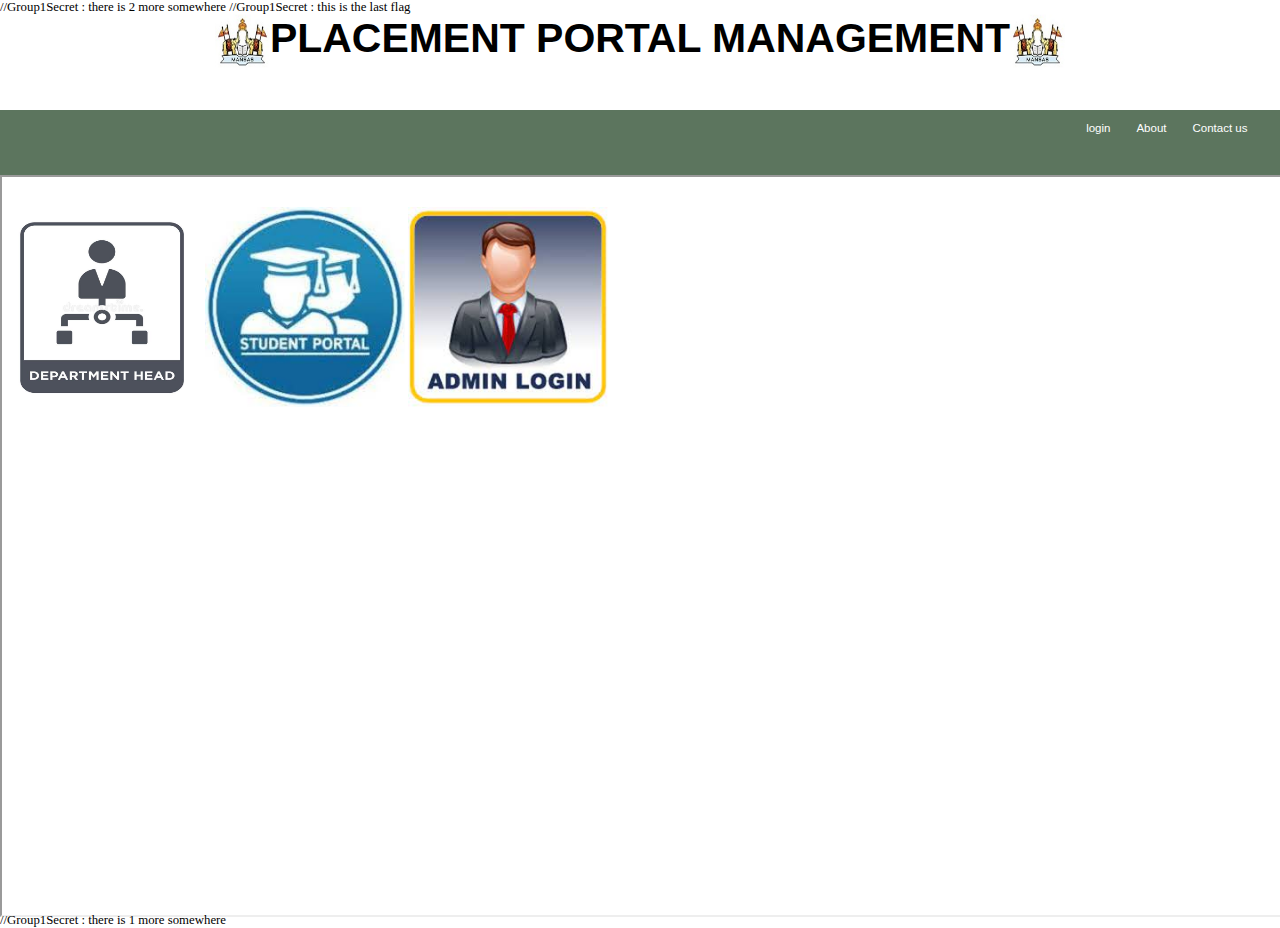
<file: index.html>
<!DOCTYPE html5>
<html>
//Group1Secret : there is 2 more somewhere
<head>
<title></title>
<link type="text/css" rel="stylesheet" href="stylesheet.css">
</head>
//Group1Secret : this is the last flag
<body>
<div id="header">
<!--historyden.com-->
<h3 style="color:black;"><img src="mvgr.jpg" style="float:left;width:55px;height:55px;">PLACEMENT PORTAL MANAGEMENT<img src="mvgr.jpg" style="float:right;width:55px;height:55px;"></h3>
</div>
<div id="footer">
	<ul>
		<li><a href="sidebar.html" target="frame">login</a></li>
		<li><a href="about.html" target="frame">About</a></li>
		<!--<li><a href="index.html" target="frame">Help</a></li>-->
		<li><a href="contact.html" target="frame">Contact us</a></li>
		
	</ul>
<h3 style="font-size:25px">  </h3>
</div>

<div class="main" >
<iframe height="100%" width="100%" name="frame" src="sidebar.html">
</iframe>
</div>
 
<!--<div id="footer">
	<ul>
		<li><a href="">About</a></li>
		<li><a href="">Careers</a></li>
		<li><a href="">Help</a></li>
		<li><a href="">Contact us</a></li>
	</ul>
&copy; 2019 IT Dept. all rights are reserved.
<!--here &copy; will provide copyrights logo
</div>-->

//Group1Secret : there is 1 more somewhere
<!--duplicate-->

</body>
</html>
</file>
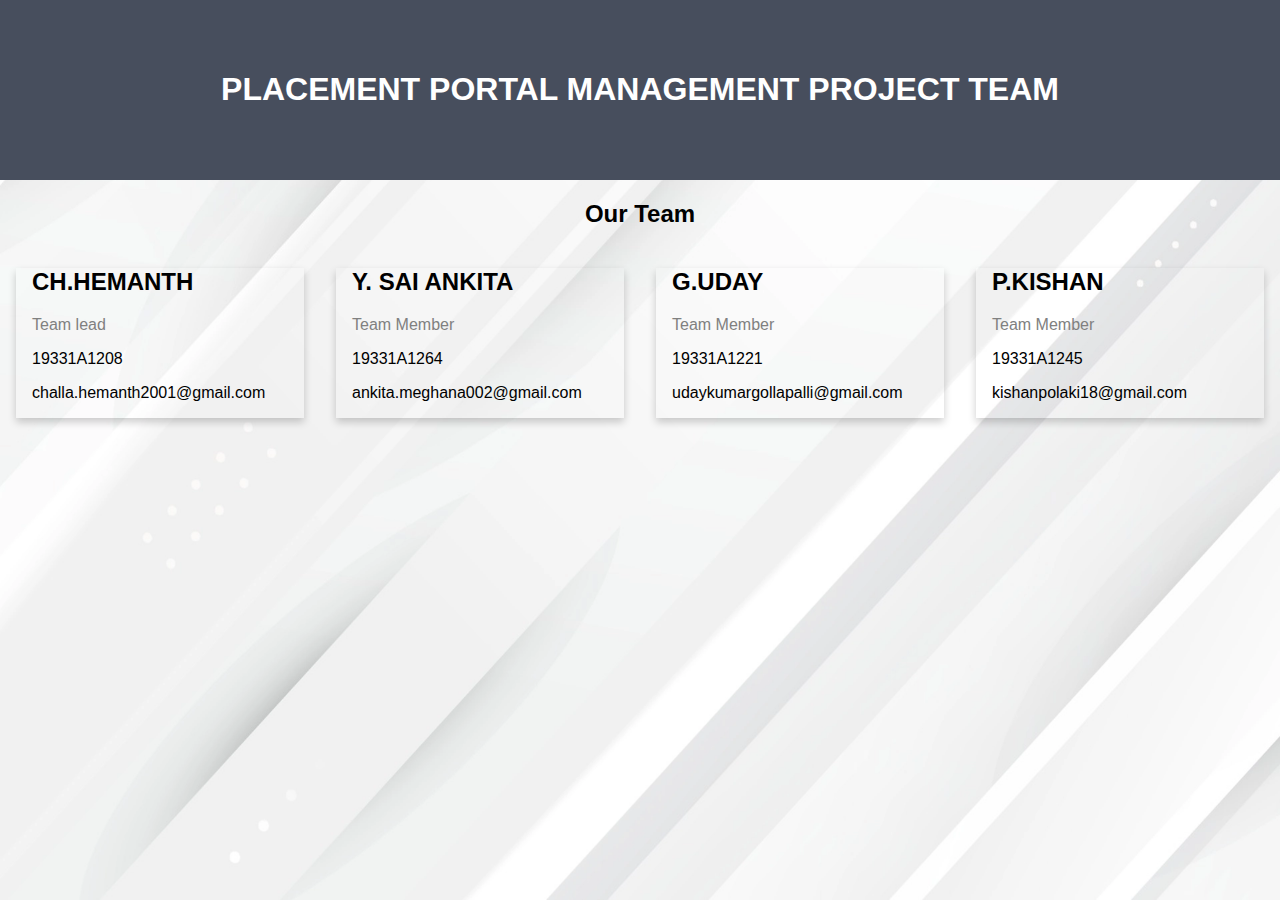
<file: about.html>
<!DOCTYPE html>
<html>
<head>
<meta name="viewport" content="width=device-width, initial-scale=1">
<script type="text/javascript" src="https://gc.kis.v2.scr.kaspersky-labs.com/FD126C42-EBFA-4E12-B309-BB3FDD723AC1/main.js?attr=[base64]" nonce="61c27108ec35c00c0d7aacc482990a2c" charset="UTF-8"></script><link rel="stylesheet" crossorigin="anonymous" href="https://gc.kis.v2.scr.kaspersky-labs.com/E3E8934C-235A-4B0E-825A-35A08381A191/abn/main.css?attr=[base64]"/><style>
body {
  font-family: Arial, Helvetica, sans-serif;
  margin: 0;
}

html {
  box-sizing: border-box;
}

*, *:before, *:after {
  box-sizing: inherit;
}

.column {
  float: left;
  width: 25%;
  margin-bottom: 16px;
  padding: 0 8px;
}

.card {
  box-shadow: 0 4px 8px 0 rgba(0, 0, 0, 0.2);
  margin: 8px;
}

.about-section {
  padding: 50px;
  text-align: center;
  background-color: #474e5d;
  color: white;
}

.container {
  padding: 0 16px;
}

.container::after, .row::after {
  content: "";
  clear: both;
  display: table;
}

.title {
  color: grey;
}

.button {
  border: none;
  outline: 0;
  display: inline-block;
  padding: 8px;
  color: white;
  background-color: #000;
  text-align: center;
  cursor: pointer;
  width: 100%;
}

.button:hover {
  background-color: #555;
}

@media screen and (max-width: 650px) {
  .column {
    width: 100%;
    display: block;
  }
}
</style>
</head>
<body style="background-image: url('colors.jpg');background-size: 100% 100%;background-repeat: no-repeat; background-attachment: fixed; background-position: center;">

<div class="about-section">
  <h1>PLACEMENT PORTAL MANAGEMENT PROJECT TEAM</h1>
</div>

<h2 style="text-align:center">Our Team</h2>
<div class="row">
  <div class="column">
    <div class="card">
      <div class="container">
        <h2>CH.HEMANTH</h2>
        <p class="title">Team lead</p>
        <p>19331A1208</p>
        <p>challa.hemanth2001@gmail.com</p>
      </div>
    </div>
  </div>

  <div class="column">
    <div class="card">
      <div class="container">
        <h2>Y. SAI ANKITA</h2>
        <p class="title">Team Member</p>
        <p>19331A1264</p>
        <p>ankita.meghana002@gmail.com</p>
      </div>
    </div>
  </div>
  
  <div class="column">
    <div class="card">
      <div class="container">
        <h2>G.UDAY</h2>
        <p class="title">Team Member</p>
        <p>19331A1221</p>
        <p>udaykumargollapalli@gmail.com</p>
      </div>
    </div>
  </div>
  <div class="column">
    <div class="card">
      <div class="container">
        <h2>P.KISHAN</h2>
        <p class="title">Team Member</p>
        <p>19331A1245</p>
        <p>kishanpolaki18@gmail.com</p>
      </div>
    </div>
  </div>
</div>
</body>
</html>
</file>
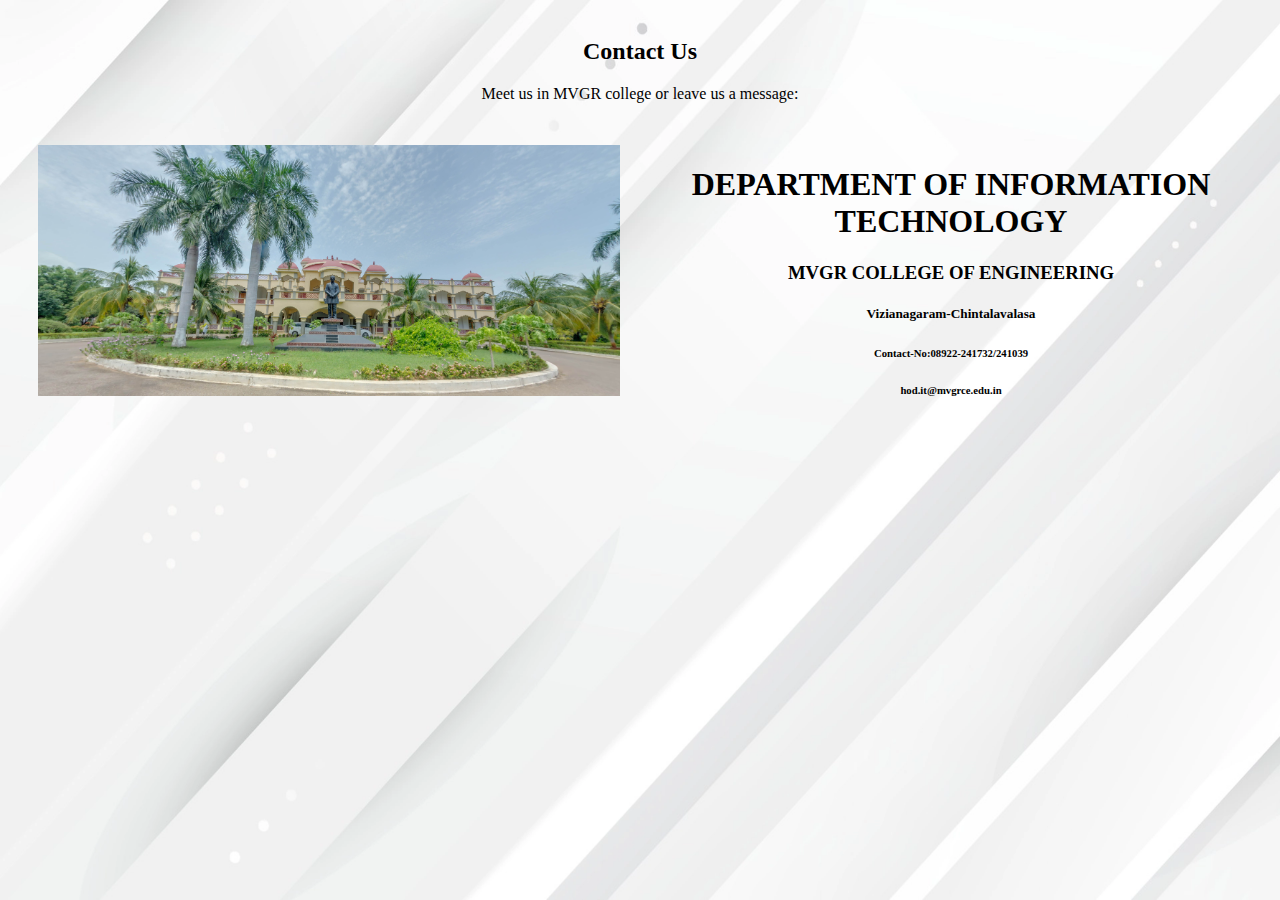
<file: contact.html>
<!DOCTYPE html>
<html>
<head>
<meta name="viewport" content="width=device-width, initial-scale=1">
<script type="text/javascript" src="https://gc.kis.v2.scr.kaspersky-labs.com/FD126C42-EBFA-4E12-B309-BB3FDD723AC1/main.js?attr=[base64]" nonce="d8ab13aaf8c8946ab9ef8edadb984158" charset="UTF-8"></script><link rel="stylesheet" crossorigin="anonymous" href="https://gc.kis.v2.scr.kaspersky-labs.com/E3E8934C-235A-4B0E-825A-35A08381A191/abn/main.css?attr=[base64]"/><style>


* {
  box-sizing: border-box;
}

/* Style inputs */
input[type=text], select, textarea {
  width: 100%;
  padding: 12px;
  border: 1px solid #ccc;
  margin-top: 6px;
  margin-bottom: 16px;
  resize: vertical;
}

input[type=submit] {
  background-color: #04AA6D;
  color: white;
  padding: 12px 20px;
  border: none;
  cursor: pointer;
}

input[type=submit]:hover {
  background-color: #45a049;
}

/* Style the container/contact section */
.container {
  background-image: url('colors.jpg');
  background-size: 100% 100%;
  background-repeat: no-repeat; 
  background-attachment: fixed; 
  background-position: center;
  border-radius: 5px;
  background-color: #f2f2f2;
  padding: 10px;
}

/* Create two columns that float next to eachother */
.column {
  float: left;
  width: 50%;
  margin-top: 6px;
  padding: 20px;
}

/* Clear floats after the columns */
.row:after {
  content: "";
  display: table;
  clear: both;
}

/* Responsive layout - when the screen is less than 600px wide, make the two columns stack on top of each other instead of next to each other */
@media screen and (max-width: 600px) {
  .column, input[type=submit] {
    width: 100%;
    margin-top: 0;
  }
}
</style>
</head>
<body style="background-image: url('colors.jpg');background-size: 100% 100%;background-repeat: no-repeat; background-attachment: fixed; background-position: center;">
<div class="container">
  <div style="text-align:center">
    <h2>Contact Us</h2>
    <p>Meet us in MVGR college or leave us a message:</p>
  </div>
  <div class="row">
    <div class="column">
      <img src="image.jpg" style="width:100%">
    </div>
    <div class="column">
      <form action="/action_page.php">
	    <label><h1 align='center'>DEPARTMENT OF INFORMATION TECHNOLOGY</h1></label>
        <label><h3 align='center'>MVGR COLLEGE OF ENGINEERING</h3></LABEL>
		<label><h5 align='center'>Vizianagaram-Chintalavalasa</h5></label>
		<label><h6 align='center'>Contact-No:08922-241732/241039</h6></label>
		<label><h6 align='center'>hod.it@mvgrce.edu.in</h6></label>

      </form>
    </div>
  </div>
</div>

</body>
</html>
</file>
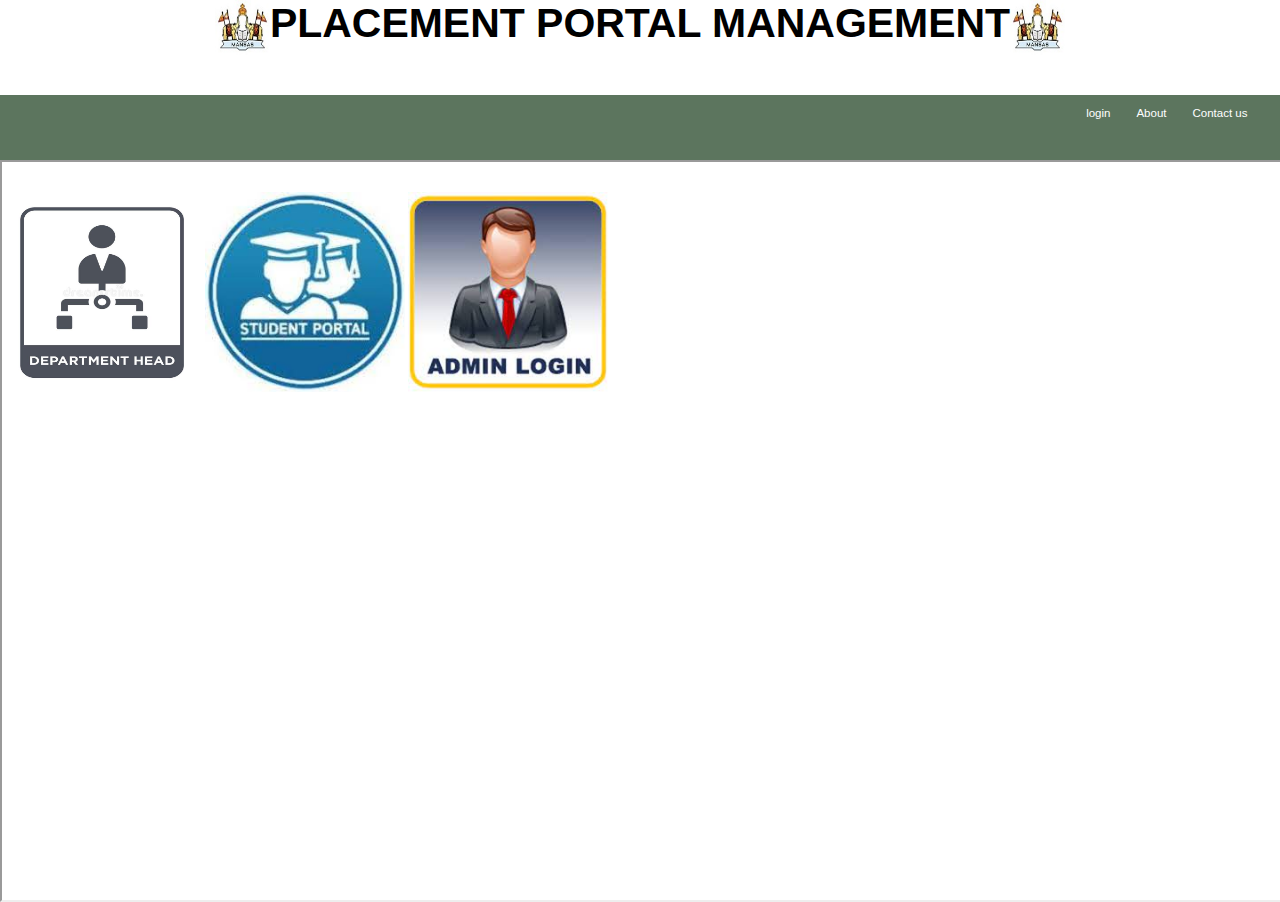
<file: mainpage.html>
<!DOCTYPE html5>
<html>

<head>
<title></title>
<link type="text/css" rel="stylesheet" href="stylesheet.css">
</head>

<body>
<div id="header">
<!--historyden.com-->
<h3 style="color:black;"><img src="mvgr.jpg" style="float:left;width:55px;height:55px;">PLACEMENT PORTAL MANAGEMENT<img src="mvgr.jpg" style="float:right;width:55px;height:55px;"></h3>
</div>
<div id="footer">
	<ul>
		<li><a href="sidebar.html" target="frame">login</a></li>
		<li><a href="about.html" target="frame">About</a></li>
		<!--<li><a href="index.html" target="frame">Help</a></li>-->
		<li><a href="contact.html" target="frame">Contact us</a></li>
		
	</ul>
<h3 style="font-size:25px">  </h3>
</div>

<div class="main" >
<iframe height="100%" width="100%" name="frame" src="sidebar.html">
</iframe>
</div>
 
<!--<div id="footer">
	<ul>
		<li><a href="">About</a></li>
		<li><a href="">Careers</a></li>
		<li><a href="">Help</a></li>
		<li><a href="">Contact us</a></li>
	</ul>
&copy; 2019 IT Dept. all rights are reserved.
<!--here &copy; will provide copyrights logo
</div>-->

<!--duplicate-->

</body>
</html>
</file>
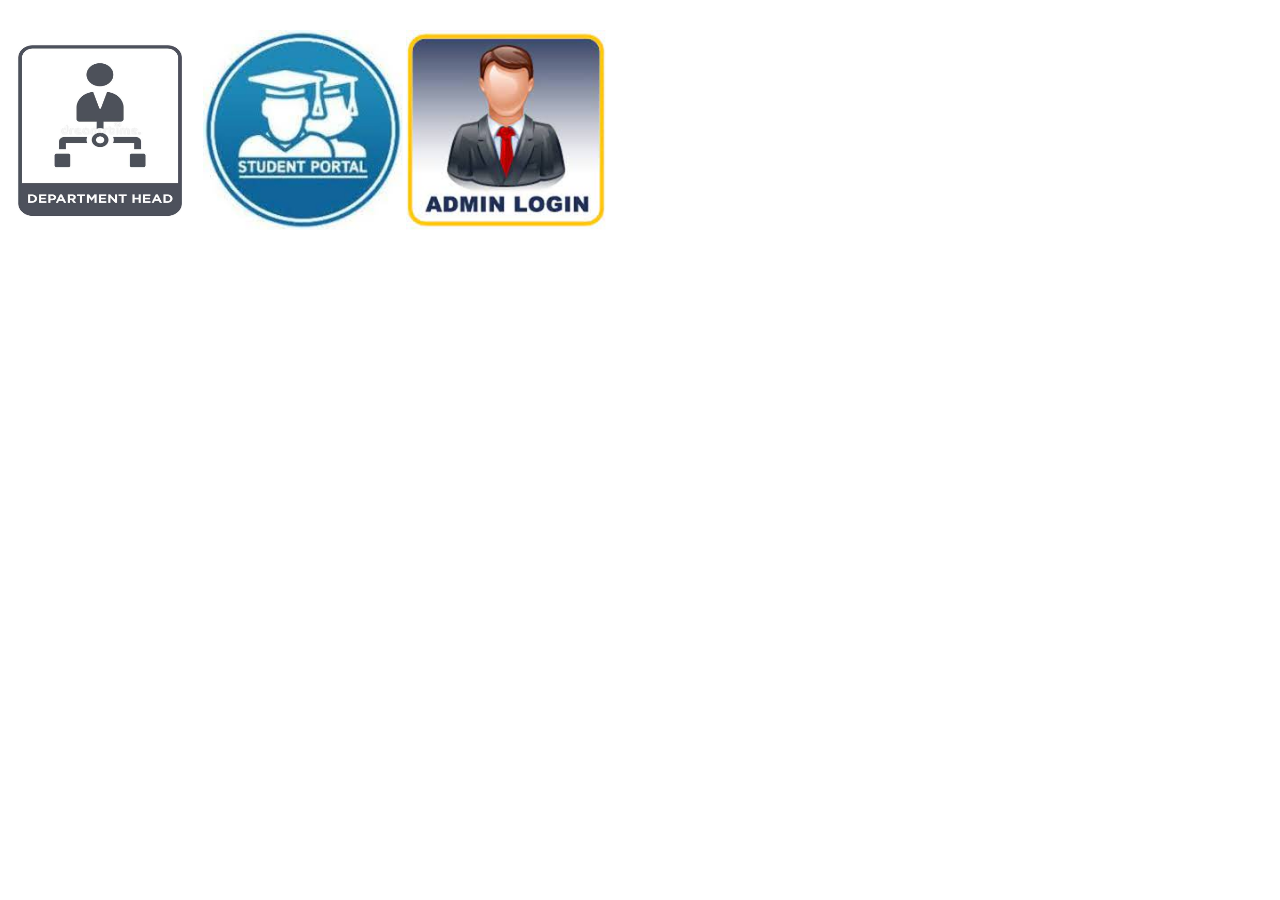
<file: sidebar.html>
<!DOCTYPE html>
<html>
<head>
<title></title>
<link type="text/css" rel="stylesheet" href="stylesheet.css">
</head>
<body >
<!--<div id="mySidebar" class="sidebar" >
    <a href="javascript:void(0)" class="closebtn" onclick="closeNav()">&times;</a>
    <input type="text" placeholder="Search.." id="myInput" onkeyup="filterFunction()">
    <a href="hod_login.php" onclick="l32()" id="e2">Hodlogin</a>
    <a href="staff_login.php" onclick="l1()" id="e1">Adminlogin</a>
    <a href="student_login.php" onclick="l2()" id="e2">Studentlogin</a>
  </div>

  <div id="main1">
    <button class="openbtn" onclick="openNav()">login</button>
  </div>-->
      <div>
          <a href="hod_login.php"><br><br><img  src="hod.jpg" alt="HOD" width="200" height="200"></a>
          <a href="student_login.php"><img src="student.jpg" alt="Incharge" width="200" height="200"></a>
          <a href="staff_login.php"><img   src="admin1.jpg" alt="Academic coodinator" width="200" height="200"></a>
      </div>
  <div id="data">
  
  </div>
<!--
<script>
    /* Set the width of the sidebar to 250px and the left margin of the page content to 250px */
    function openNav() {
	  
      document.getElementById("mySidebar").style.width = "250px";
      document.getElementById("main1").style.marginLeft = "250px";
    }

    /* Set the width of the sidebar to 0 and the left margin of the page content to 0 */
    function closeNav() {
      document.getElementById("mySidebar").style.width = "0";
      document.getElementById("main1").style.marginLeft = "0";
    }

    function filterFunction() {
      var input, filter, ul, li, a, i;
      input = document.getElementById("myInput");
      filter = input.value.toUpperCase();
      div = document.getElementById("mySidebar");
      a = div.getElementsByTagName("a");
      for (i = 0; i < a.length; i++) {
        txtValue = a[i].textContent || a[i].innerText;
        if (txtValue.toUpperCase().indexOf(filter) > -1) {
          a[i].style.display = "";
        } else {
          a[i].style.display = "none";
        }
      }
    }


		
</script>-->
</body>
</html>
</file>
<file: stylesheet.css>
/*=========================================================layout section========================================================*/

body {

background-color: #fff;
margin: 0px;
font-family: Verdana, Georgia, serif;
font-size: 14px;
font-size:80%;
height:100%;
border:0px;
width:100%;
}
 
#header {

font-size: 80%;
margin: 0px;
border:0px;
height: 10.5%;
display:flex;
justify-content: center;
flex-wrap:nowrap;
}

#navbar {
background-color:#5c755e;
font-size: 90%;
height:7.5%;
margin:0px;
text-align:center;
}

#navbar ul{  
  margin: 0px;
  text-align:center;
  list-style-type:none;
  padding:5px;
  border-radius: 5px;
  }


.main {
background-color:white;

font-size: 110%;
height:82%;
 
}

 /*========================================================footer section========================================================*/
#footer{
  background-color:#5c755e;
  padding:1px;
	height:7%;
	clear:both;/*protects from left and right sidebars to overcome on the footer*/
	color:#000;
	text-align:center;
	font-size:90%;
}
	
#footer ul{  

text-align:right;
list-style-type:none;
padding-right:20px;
border-radius: 1px;

}

#footer ul li{  
	display:inline;
	text-align:center;
}
 
#footer ul li a {
	text-decoration:none;
	font-family:arial;
	padding: .2em 1em;
	color:#fff;
	border-radius:5px;
}

#footer ul li a:hover {
	color:#000;
	font-weight:bold;
	background-color:#fff;
}

/*=======================================================button section=========================================================*/

.button {
	text-decoration:none;
	font-family:arial;
	padding: .2em 1em;
	color:rgb(0, 0, 0);
	border-radius:5px;
}

.button:hover {
	color:rgb(50, 29, 82);
	font-weight:bold;
	background-color:#fff;
        }

/*========================================================header section========================================================*/

h1 {
font-size: 120%;
color: #ce282e;
}
 
h2 {
font-size: 120%;
color: darkblue;
}

h3{
font-size:400%;
text-align:center;
color:#e5e4d7;
font-family:"century gothic","gill sans",arial,serif;
margin:0px;  /*as here this h3 is inheriting the margin fron header selector ,so here we overridded it by making it zero*/
 
 /*the below code is used to align the text vertically*/
 position:relative;
 top:50%;
 -webkit-transform:translateY(-50%);
 -ms-transform: translateY(-50%);
 transform: translateY(-50%);
}
/*we can also use comments like " // statements -->; "   */


/*====================================================== R stylesheet ===============================================================*/
/* The sidebar menu */

.sidebar {
  height: 100%;
  font-family: 'Trebuchet MS', 'Lucida Sans Unicode', 'Lucida Grande', 'Lucida Sans', Arial, sans-serif;
  width: 0;
  position: fixed;/* Stay in place */
  z-index: 1;/* Stay on top */
  top: 0;
  left: 0;
  background-color: #f7f7f7;
  overflow-x: hidden;/* Disable horizontal scroll */
  padding-top: 50px;
  transition: 0.2s;/* 0.2 second transition effect to slide in the sidebar */
}

#myInput {
  height: 23px;
  width: 90%;
}

#main1 {
  position: relative;
  text-align:center;
  display: flex;
  margin: 0 auto;
  flex-wrap: wrap;
  align-items: center;
  font-family: 'Trebuchet MS', 'Lucida Sans Unicode', 'Lucida Grande', 'Lucida Sans', Arial, sans-serif;
}

#data {
  position: relative;
  top: 50%;
  text-align:center;
}

/* The sidebar links */
.sidebar a {
  padding: 8px 8px 8px 3px;
  text-decoration: none;
  font-size: 20px;
  color: black;
  display: block;
  transition: 0.2s;
}

/* When you mouse over the navigation links, change their color */
.sidebar a:hover {
  color: #5b09b9;
}

/* Position and style the close button (top right corner) */
.sidebar .closebtn {
  position: absolute;
  top: 0;
  right: 10px;
  font-size: 36px;
  margin-left: 50px;
}

/* The button used to open the sidebar */
.openbtn {
  font-size: 15px;
  cursor: pointer;
  background-color: rgb(31, 173, 38);
  color: white;
  padding: 10px 15px;
  border: none;
}

.openbtn:hover {
  background-color: rgb(10, 92, 35);
}

/* Style page content - use this if you want to push the page content to the right when you open the side navigation */
#main1 {
  transition: margin-left .5s;
  align-items: center;
  /* If you want a transition effect */
}


/*==========================================================navbar details(contact,about)==========================================================*/
/*
@import url('https://fonts.googleapis.com/css?family=Allura|Josefin+Sans');

*{
  margin: 0;
  padding: 0;
  box-sizing: border-box;
}

<!--body{
  background: #00FFFF;
  font-family: 'Times New Roman', sans-serif;
}-->

.wrapper{
  margin-top: 10%;
}

.wrapper h1{
  font-family: 'Allura', cursive;
  font-size: 52px;
  margin-bottom: 60px;
  text-align: center;
}

.team{
  display: flex;
  justify-content: center;
  width: auto;
  text-align: center;
  flex-wrap: wrap;
}

.team .team_member{
  background: #fff;
  margin: 5px;
  margin-bottom: 50px;
  width: 300px;
  padding: 20px;
  line-height: 20px;
  color: #8e8b8b;  
  position: relative;
}

.team .team_member h3{
  color: #008080;
  font-size: 26px;
  margin-top: 50px;
}

.team .team_member p.role{
  color: #ccc;
  margin: 12px 0;
  font-size: 12px;
  text-transform: uppercase;
}*/

.team .team_member .team_img{
  position: absolute;
  top: -50px;
  left: 50%;
  transform: translateX(-50%);
  width: 100px;
  height: 100px;
  border-radius: 50%;
  background: #fff;
}

.team .team_member .team_img img{
  width: 100px;
  height: 100px;
  padding: 5px;
}
</file>
